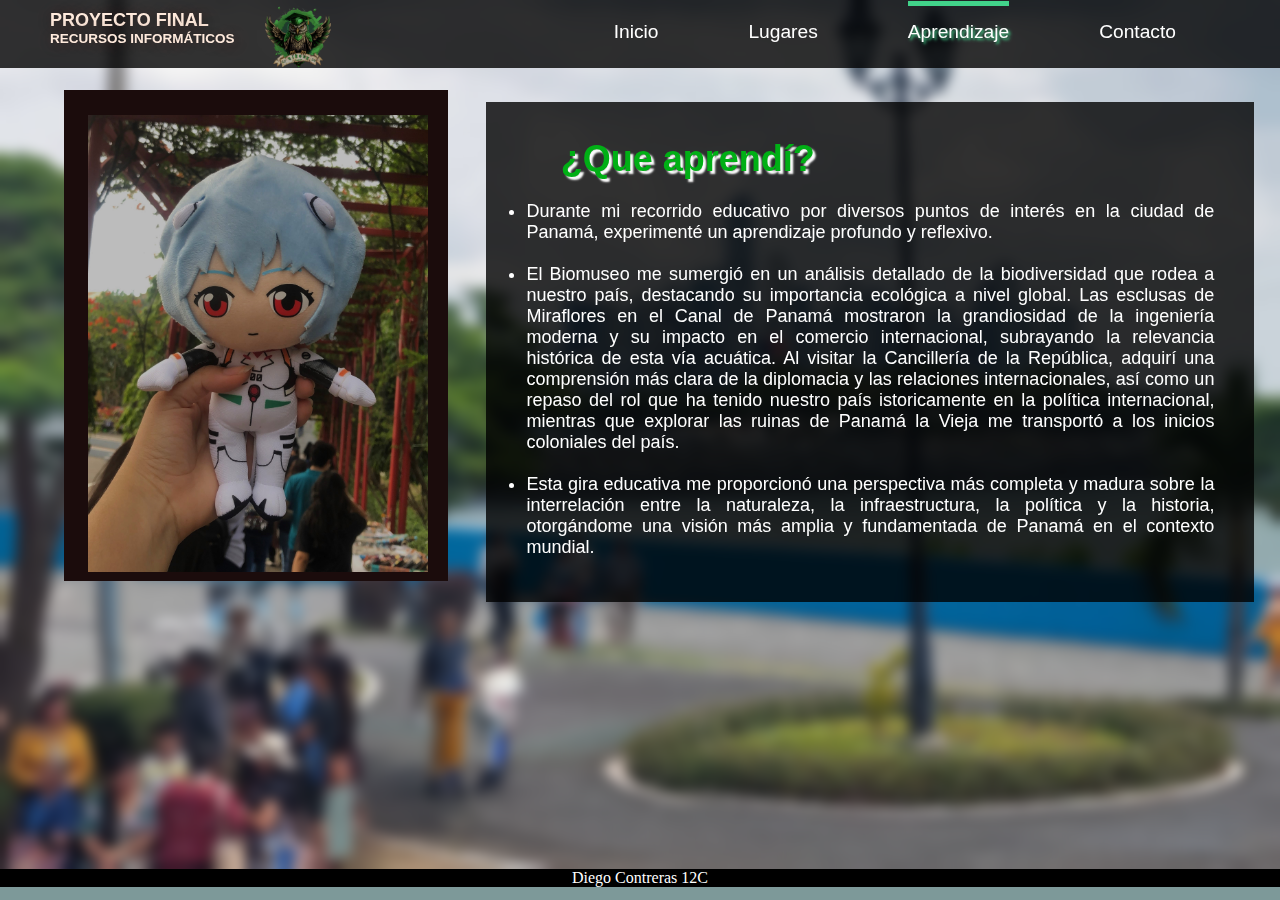
<file: Aprendizaje.html>
<!DOCTYPE html>
<html lang="en">
<head>
    <link rel="stylesheet" href="style.css">
    <link rel="icon" href="multimedia/logopag-removebg-preview_1.ico">
    <meta charset="UTF-8">
    <meta name="viewport" content="width=device-width, initial-scale=1.0">
    <title>Proyecto Final</title>

    <style>
        #A3::before {
            width: 100%;
        }
        #A3{
            color: rgb(255, 255, 255);
            text-shadow: 2px 2px 3px rgb(65, 211, 138);
        }
    </style>
</head>
<body>
    <div style="background-image: url(Backgrounds/DALL·E\ 2023-10-04\ 21.27.02\ -\ fill\ the\ back.png); height: 96.5vh; background-size: cover; ">
        <div class="efecto-blur"></div>

        <div class="Contenedor-main">
            <header>  
                <div class="menu">
                    <div class="titulo">
                        <H1>PROYECTO FINAL</H1>
                        <h2>RECURSOS INFORMÁTICOS</h2> 
                    </div>
                    <div class ="wtf">
                        <img src="multimedia/LogoProm.png" alt="" id="logo">
        
                        <nav>
                            <ul>
                                <li class="Linkk" id="A1"> <a href="index.html">Inicio</a></li> 
                                <li class="Linkk" id="A2"> <a href="Lugares.html">Lugares</a></li>
                                <li class="Linkk" id="A3"> <a href="Aprendizaje.html">Aprendizaje</a></li>
                                <li class="Linkk" id="A4" > <a href="Contacto.html"> Contacto</a></li>
                            </ul>
                        </nav>
                    </div>
                </div>
            </header>

            <div style="display: block; max-height: 96vh; overflow: hidden;">
                <div id="CajaRei"> 
                    <img src="multimedia/IMG_0145.jpg" alt="" id="imagenRei">
                </div>
    
                <div id="ReiDerecha">
                    <h1 id="TituloApren">¿Que aprendí?</h1> <br> <br> <br> <br>
                    
                    <ul>
                        <li>
                            <p>Durante mi recorrido educativo por diversos puntos de interés en la ciudad de Panamá, 
                                experimenté un aprendizaje profundo y reflexivo. </p> <br>
                        </li>

                        <li>    
                            <p>
                                El Biomuseo me sumergió 
                                en un análisis detallado de la biodiversidad que rodea a nuestro país, destacando su importancia 
                                ecológica a nivel global. Las esclusas de Miraflores en el Canal de Panamá mostraron 
                                la grandiosidad de la ingeniería moderna y su impacto en el comercio internacional, 
                                subrayando la relevancia histórica de esta vía acuática. Al visitar la Cancillería 
                                de la República, adquirí una comprensión más clara de la diplomacia y las relaciones 
                                internacionales, así como un repaso del rol que ha tenido nuestro país istoricamente en la política internacional, 
                                mientras que explorar las ruinas de Panamá la Vieja me transportó a 
                                los inicios coloniales del país.
                            </p> <br>
                        </li>

                        <li>
                            <p>
                                Esta gira educativa me proporcionó una perspectiva 
                                más completa y madura sobre la interrelación entre la naturaleza, la infraestructura, 
                                la política y la historia, otorgándome una visión más amplia y fundamentada de Panamá 
                                en el contexto mundial.
                            </p>
                        </li>
                    </ul>
                </div>
            </div>
            </div>

    </div>

    <footer>Diego Contreras 12C</footer>
</body>
</html>
</file>
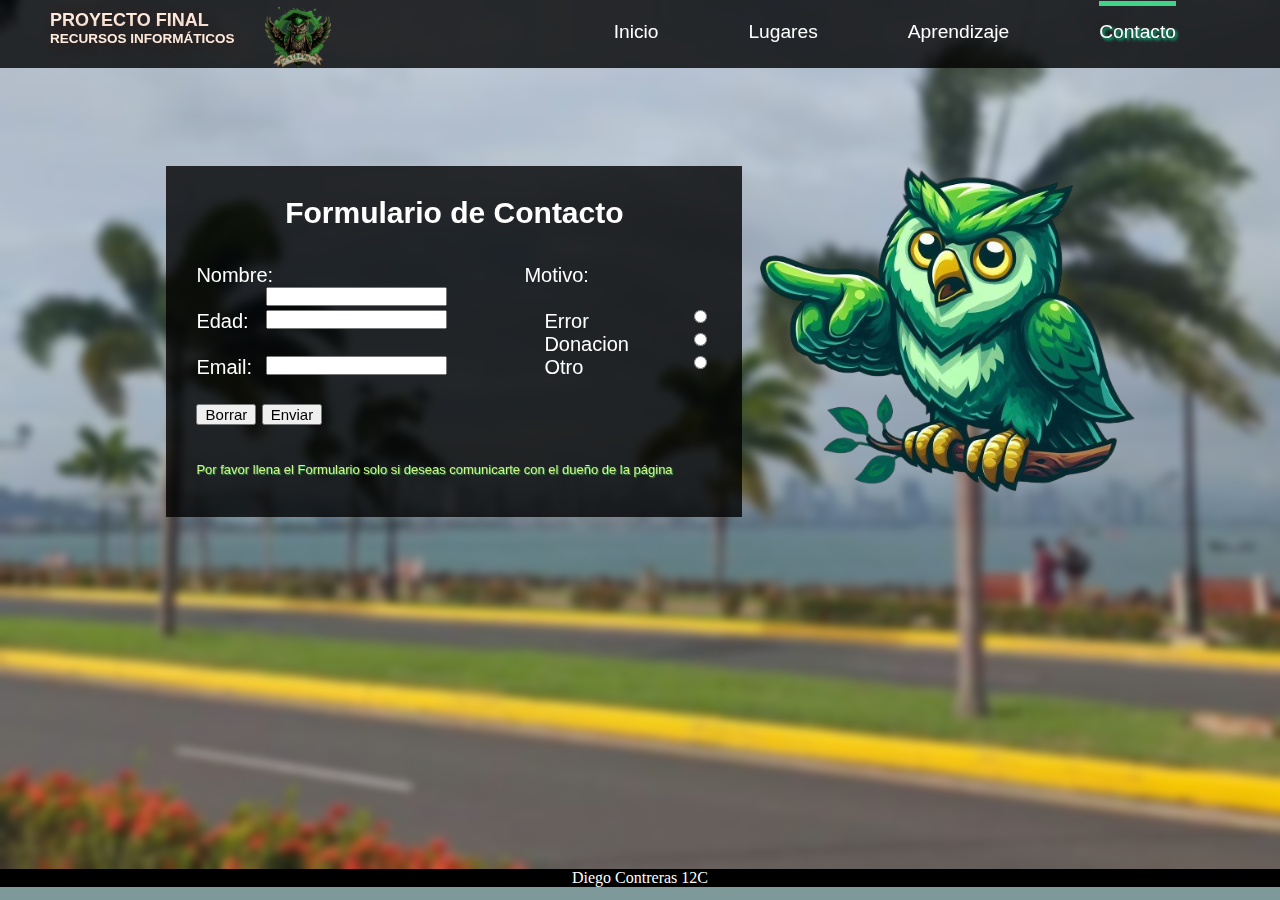
<file: Contacto.html>
<!DOCTYPE html>
<html lang="en">
<head>
    <link rel="stylesheet" href="style.css">
    <link rel="icon" href="multimedia/logopag-removebg-preview_1.ico">
    <meta charset="UTF-8">
    <meta name="viewport" content="width=device-width, initial-scale=1.0">
    <title>Proyecto Final</title>

    <style>
        #A4::before {
            width: 100%;
        }
        #A4{
            color: rgb(255, 255, 255);
            text-shadow: 2px 2px 3px rgb(5, 211, 138);
        }
    </style>
</head>
<body>
    <div id="MainForm">    
        <div class="efecto-blur"></div>    

        <div class="Contenedor-main ">
            <header>  
                <div class="menu">
                    <div class="titulo">
                        <H1>PROYECTO FINAL</H1>
                        <h2>RECURSOS INFORMÁTICOS</h2> 
                    </div>
                    <div class="wtf">
                        <img src="multimedia/LogoProm.png" alt="" id="logo">
        
                        <nav>
                            <ul>
                                <li class="Linkk" id="A1"> <a href="index.html">Inicio</a></li> 
                                <li class="Linkk" id="A2"> <a href="Lugares.html">Lugares</a></li>
                                <li class="Linkk" id="A3"> <a href="Aprendizaje.html">Aprendizaje</a></li>
                                <li class="Linkk" id="A4" > <a href="Contacto.html"> Contacto</a></li>
                            </ul>
                        </nav>
                    </div>
                    
                </div>
            </header>
    
            
            <div id="BloqF">
                <div id="Contacto">
                    <form name="Contacto">
                        <h2 class="centrado"><Label>Formulario de Contacto</Label> <br><br></h2>
                        
                        <div class="Eforms">
                            <label for="">Nombre: </label><Input type="text" name="Nombre" id="Input1" oninput="Reset(this.value, this.id)"></Input> <br> 
                            <p id="Error1" class="Error"></p><br>
                            
                            <label for="">Edad: </label> <input type="number" name="Edad" id="Input2" oninput="Reset(this.value, this.id); ValidarNeg(this.value) "> <br>
                            <p id="Error2" class="Error"></p> <br>
    
                            <label for="">Email: </label> <input type="email" name="Email" id="Input3" oninput="Reset(this.value, this.id)"> <br>
                            <p id="Error3" class="Error"></p> <br>
                        </div>
                            
                        <div class="Eforms" style="padding-left: 70px;">
                            <label for="">Motivo: </label> <br>
                            <p id="Error4" class="Error" style="float: left;"></p> <br>
                            <div id="Motivos">
                                <label for="">Error 
                                    <input type="radio" name="Input4" id="Error" oninput="Reset(this.value, this.name)">
                                </label> <br>
                    
                                <label for="">Donacion
                                    <input type="radio" name="Input4" id="Donacion" oninput="Reset(this.value, this.name)">
                                </label> <br>
                                
                                <label for="">Otro
                                    <input type="radio" name="Input4" id="Otro" oninput="Reset(this.value, this.name)">
                                </label> <br><br>
                            </div>
                            
                        </div>
                        
                        <button type="reset">Borrar</button> 
                        <button type="Button" onclick="Validar()" id="Enviar">Enviar</button>
    
                        <div id="MsgForm">
                            <p>Por favor llena el Formulario solo si deseas comunicarte con el dueño de la página</p>
                        </div>
                    </form>
    
                </div>
                    <img style="display: block; width: 32%; height: auto;" src="multimedia/image-removebg-preview.png" alt="">
                </div>
            </div>
        </div>
        
        
    </div>
    <footer>Diego Contreras 12C</footer>
<script>
    function Validar() {
        let Nom = document.Contacto.Nombre.value;
        let Edad = document.Contacto.Edad.value;
        let Email = document.Contacto.Email.value;
        let Motivo = document.Contacto.Input4.value;

        const MError = ("Este campo es obligatorio");

        if (Nom == 0) {
            document.getElementById("Error1").textContent = MError;
            document.Contacto.Nombre.focus();
        } 
        if (Edad == 0 ){
            document.getElementById("Error2").textContent = MError;
            document.Contacto.Edad.focus();
        } else if (Edad < 18){
            Edad = 0;
            alert("Debe ser mayor de edad")
            document.Contacto.Edad.focus();
        }
        if (Email == 0){
            document.getElementById("Error3").textContent = MError;
            document.Contacto.Email.focus();
        } 
        if (Motivo == 0) {
            document.getElementById("Error4").textContent = MError;
            document.Contacto.Motivo.focus();
        } 
        
        if (Nom != 0 && Edad != 0 && Motivo != 0 && Email != 0) {
            document.Contacto.submit();
            alert("Se ha enviado correctamente");
            return 0;
        }
    }

    function Reset(Valor, IdInput) {
        let IdError = "Error" + IdInput.substring(5);
        if (Valor != 0 ) 
            document.getElementById(IdError).textContent = ""; 
    }

    function ValidarNeg(Valor) {
        if (Valor < 1)
            document.Contacto.Edad.value = 1;   
    }

</script>

</body>
</html>
</file>
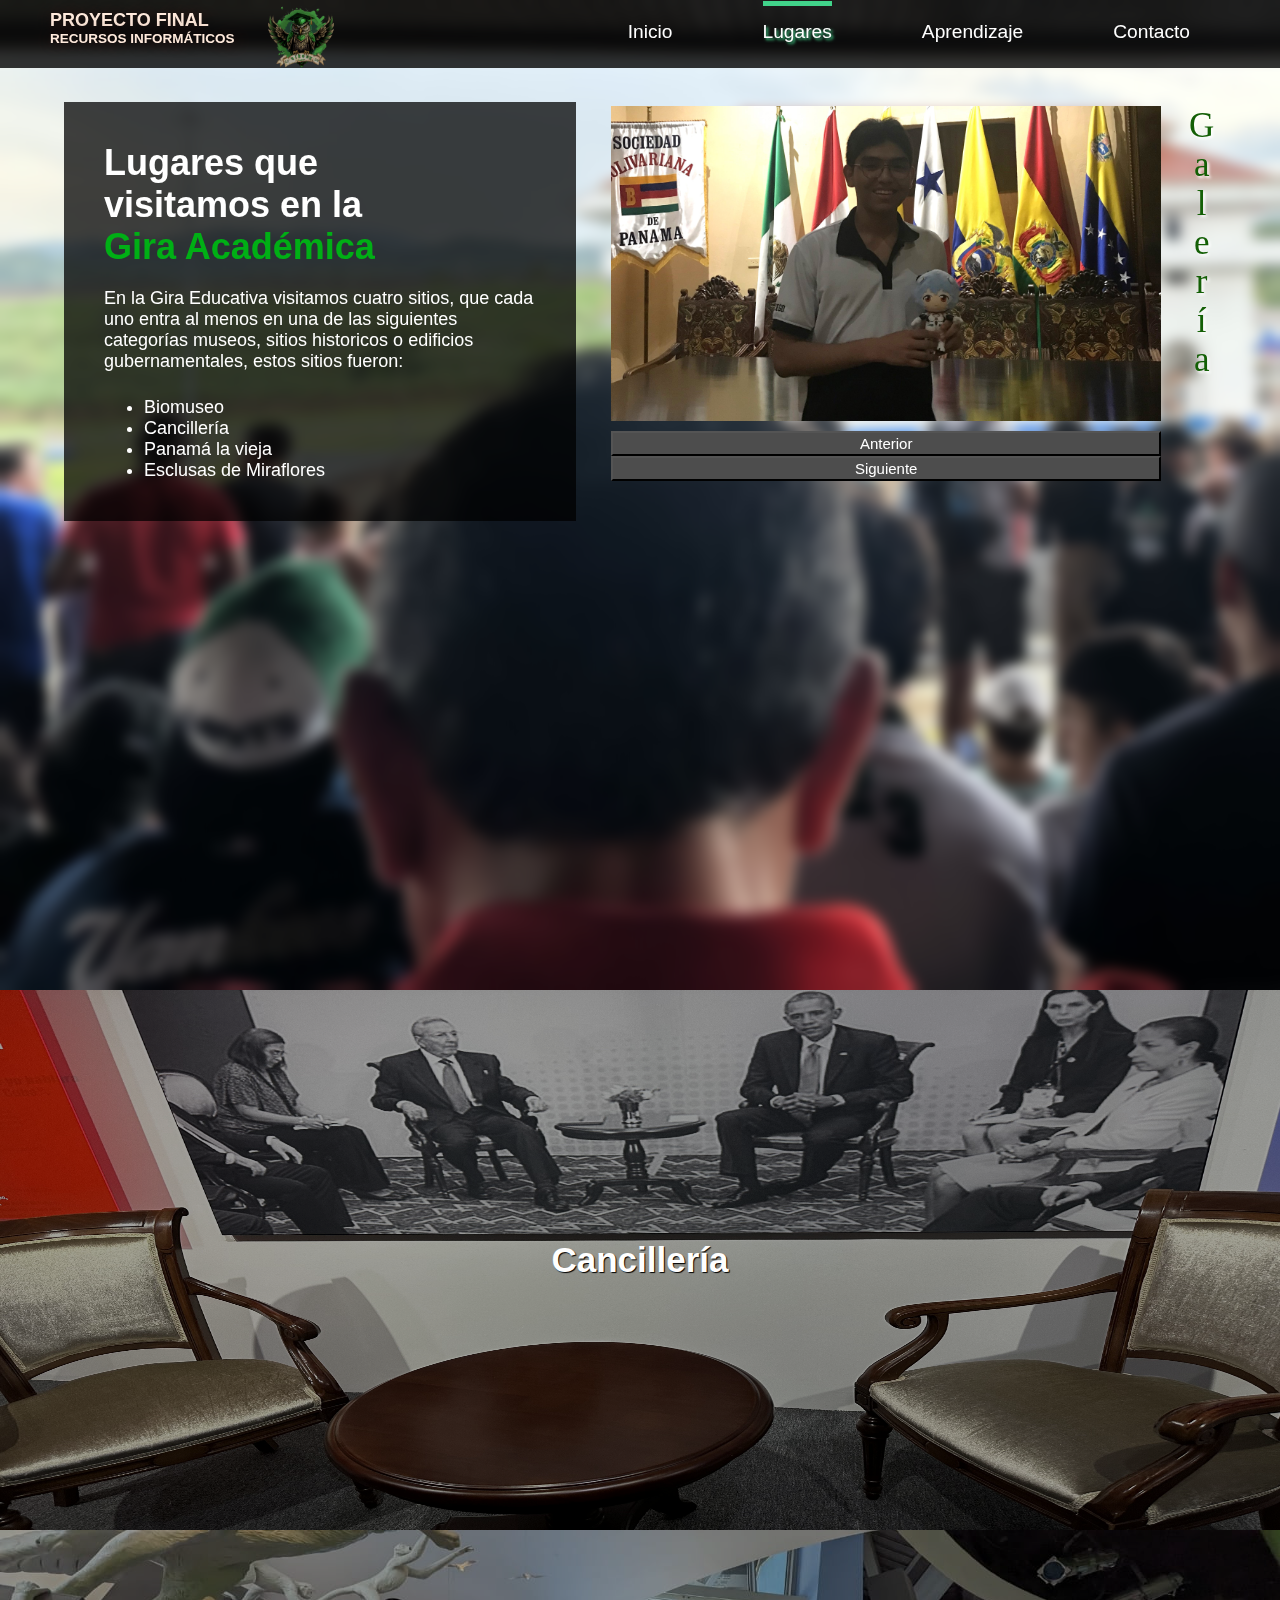
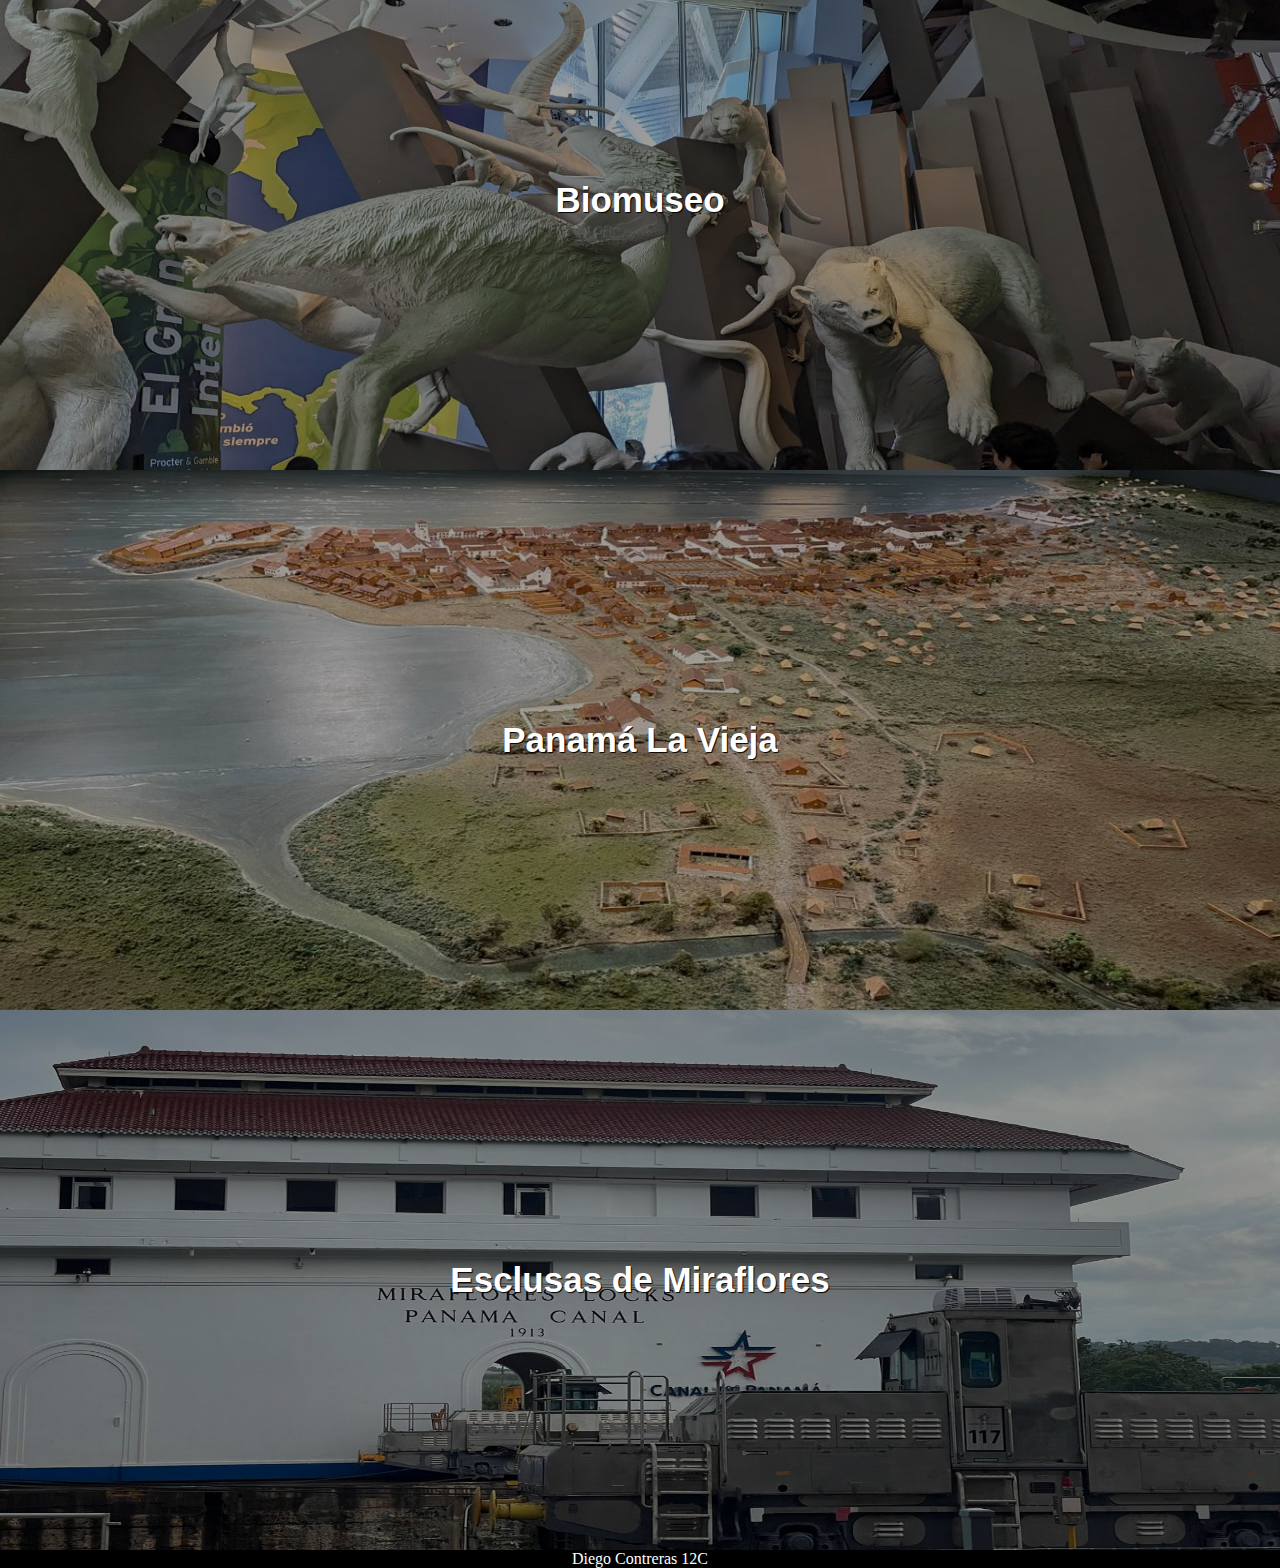
<file: Lugares.html>
<!DOCTYPE html>
<html lang="en">
<head>
    <link rel="stylesheet" href="style.css">
    <link rel="icon" href="multimedia/logopag-removebg-preview_1.ico">
    <meta charset="UTF-8">
    <meta name="viewport" content="width=device-width, initial-scale=1.0">
    <title>Proyecto Final</title>

    <style>
        #A2::before {
            width: 100%;
        }
        #A2{
            color: rgb(255, 255, 255);
            text-shadow: 2px 2px 3px rgb(65, 211, 138);
        }

    </style>
</head>
<body>
    
    <div id="fondo" onclick="cerrar()"></div>

    <div id="CajaImGrande">
        <img src="Carrusel/1.jpeg" id="imagenGrande" alt="">
    </div>

    <div style="background-image: url(Backgrounds/IMG_2414.jpg); background-size: cover; height: 110vh; z-index: 5";>
        
        <div class="efecto-blur"></div>

        <div class="Contenedor-main">
            <header>  
                <div class="menu">
                    <div class="titulo">
                        <H1>PROYECTO FINAL</H1>
                        <h2>RECURSOS INFORMÁTICOS</h2> 
                    </div>
        
                    <img src="multimedia/LogoProm.png" alt="" id="logo">
        
                    <nav>
                        <ul>
                            <li class="Linkk" id="A1"> <a href="index.html">Inicio</a></li> 
                            <li class="Linkk" id="A2"> <a href="Lugares.html">Lugares</a></li>
                            <li class="Linkk" id="A3"> <a href="Aprendizaje.html">Aprendizaje</a></li>
                            <li class="Linkk" id="A4" > <a href="Contacto.html"> Contacto</a></li>
                        </ul>
                    </nav>
                </div>
            </header>
    
            <div class="BloqueGal">
                <H1 class="espacio2">Lugares que <div> visitamos en la</div> <div style="color: rgb(0, 175, 21)";>Gira Académica</div></H1>
                <div style="margin-top: 20px;">
                    <p class="espacio" >En la Gira Educativa visitamos cuatro sitios, que cada uno 
                        entra al menos en una de las siguientes categorías museos, sitios historicos 
                        o edificios gubernamentales, estos sitios fueron:
                        <ul id="Cansado">
                            <li>
                                Biomuseo
                            </li>

                            <li>
                                Cancillería
                            </li>

                            <li>
                                Panamá la vieja
                            </li>
                            <li>
                                Esclusas de Miraflores
                            </li>
                        </ul>
                    </p>
                </div>      
            </div>    
            
            <div style="display: flex; flex-direction: row;">
                <div class="ContenidoCaja"  >
                    <div id="Mensaje" onclick="mostrar()"><p style="bottom: 10px; position: absolute;">Presiona para hacer zoom</p></div>
                    <div style="display: flex; transition: transform 0.5s ease-in-out;" id="imagenes">
                        
                        <!--Son 18 imagenes para que coincida con la variable cant tendría que cambiarle el nombre
                        a las imagenes porque comienzan desde 1 y no desde 0, me da pereza :8 --> 
                        <img src="Carrusel/1.jpeg">
                        <img src="Carrusel/2.jpeg">
                        <img src="Carrusel/3.jpeg" alt="">
                        <img src="Carrusel/4.jpeg" alt="">
                        <img src="Carrusel/5.jpeg" alt="">
                        <img src="Carrusel/6.jpeg" alt="">
                        <img src="Carrusel/7.jpeg" alt="">
                        <img src="Carrusel/8.jpeg" alt="">
                        <img src="Carrusel/9.jpeg" alt="">
                        <img src="Carrusel/10.jpeg" alt="">
                        <img src="Carrusel/11.jpeg" alt="">
                        <img src="Carrusel/12.jpeg" alt="">
                        <img src="Carrusel/13.jpeg" alt="">
                        <img src="Carrusel/14.jpeg" alt="">
                        <img src="Carrusel/15.jpeg" alt="">
                        <img src="Carrusel/16.jpeg" alt="">
                        <img src="Carrusel/17.jpeg" alt="">
                        <img src="Carrusel/18.jpeg" alt="">
                        <img src="Carrusel/19.jpeg" alt="">
                    </div>
    
                    <div id="control-caja">
                        <button class="control-button" onclick="anterior()">Anterior</button>
                        <button class="control-button" onclick="siguiente()">Siguiente</button>
                    </div>
                </div>
                <p id="ImagenMos">Galería</p>
            </div>
        </div>            
    </div>  

    <div id="abajo">
            <a href="https://mire.gob.pa/ministerio/">
                <div class="relative">
                    <img src="Backgrounds/Lugares/IMG_2272.jpg" alt="" class="FondoL">
                    <div class="Texto">Cancillería</div>
                </div>
            </a>
        
                
            <a href="https://biomuseo.org/">
                <div class="relative">
                    <img src="Backgrounds/Lugares/WhatsApp Image 2023-10-04 at 5.03.54 PM (1).jpeg"alt="" class="FondoL">
                    <div class="Texto">Biomuseo</div>
                </div>
            </a>
        
        
            <a href="https://www.panamaviejaescuela.com/historia-fundacion-primera-ciudad-panama/">
                <div class="relative">
                    <img src="Backgrounds/Lugares/WhatsApp Image 2023-10-04 at 6.06.32 PM.jpeg" alt=""class="FondoL">
                    <div class="Texto">Panamá La Vieja</div>
                </div>
            </a>
        
            <a href="https://pancanal.com/">
                <div class="relative">
                    <img src="Backgrounds/Lugares/CanalBackG.jpeg" alt="" class="FondoL">
                    <div class="Texto">Esclusas de Miraflores</div>
                </div>
            </a>

            <footer>Diego Contreras 12C</footer>
    </div>

            <script>
                var imagenAct = 0;
                const imagen = document.getElementById('imagenes');
                const Cant = 18
                var imGr =  document.getElementById("CajaImGrande");
                var fondo = document.getElementById("fondo");
                var abajo =  document.getElementById("abajo")
                let timer;

                function anterior() {
                    imagenAct--;
                    if (imagenAct<0){
                        imagenAct = Cant;
                    }
                    cambiar();
                    resetTimer();
                }

                function siguiente() {
                    imagenAct++;
                    if (imagenAct>Cant) 
                        imagenAct = 0;
                    cambiar();
                    resetTimer();
                }

                function cambiar() {
                    const desplazamiento = -imagenAct * 100;
                    imagen.style.transform = `translateX(${desplazamiento}%)`;
                }


                function mostrar(){
                    document.getElementById("imagenGrande").src = "/Carrusel/"+(imagenAct+1)+".jpeg";
                    document.getElementById("CajaImGrande").focus();
                    imGr.style.display = "block";
                    fondo.style.display = "block";
                    abajo.style.position = "fixed";
                    clearInterval(timer);
                }
                
                function resetTimer() {
                    clearInterval(timer);
                    timer = setInterval(siguiente, 3600); 
                }

                function cerrar() {
                    imGr.style.display = "none";
                    fondo.style.display = "none";
                    abajo.style.position = "static";      
                    resetTimer();         
                }
                resetTimer(); 
            </script>
    
</body>
</html>
</file>
<file: style.css>
/*/ TODA LA PAGINA*/

    *{
        padding: 0px;
        margin: 0px;
        box-sizing: border-box;
        max-width: 2000px;
        max-height: 1200px;
    }
        
    
    body{
        background-color: rgb(125, 153, 153);
    }
    footer {
        font-family:cursive;
        text-align: center;
        float: left;
        width: 100%;
        background: black;
        color: white;
        position: relative;
        bottom: 0;
        left: 0;
        right: 0;
    }

    .titulo{
        margin-top: 0;
        margin-left: 50px;
        text-align: left;
        font-size:xx-small;
        color:rgb(255, 234, 220);
        text-shadow: 2px 2px 20px rgb(61, 12, 12);
    }
    h2{
        font-weight: 0;
    }

    /*/Barra de Navegación*/
        nav{
            float: right;
        }

        nav ul li{
            list-style: none;
            float: left;
            margin-right: 90px;
            position: relative;
            top: -25px;
        }

        nav ul li a{
            text-decoration: none;
            color: rgb(255, 255, 255);
            font-size: larger;
        }

        nav ul li a:hover{
            color: rgb(255, 255, 255);
            text-shadow: 2px 2px 4px rgb(65, 211, 138);
            transition: 0.4s;
        }

        nav ul li:hover::before {
            width: 100%;
        }

        nav ul li::before {
            display: block;
            content: '';
            width: 0%;
            background-color: rgba(65, 211, 138);
            height: 5px;
            top: -20px;
            position: absolute;
            transition: width 0.2s;
        }

        header{
            top: 0;
            width: 100%;
            background-color: rgba(0, 0, 0, 0.8);
            clear: both;
            display: table;
            position: fixed;
            z-index: 9999;
        }

        #logo{
            width: 90px;
            float: left;
            position: absolute;
            top: -8px; 
            left: 20%; 
            filter: brightness(70%);

        }

        .wtf{
            margin-right: 1.1%;
        }

        .wtf #logo{
            margin-right: 100%;
            left: 19.75%;
        }

        .menu{
            margin-top: 10px;
            font-family:Verdana, Geneva, Tahoma, sans-serif;
        }




/*/MAIN*/
    #Cuerpo{
        color: green;
        text-shadow: 2px 2px 3px #000000;
        width: 100%;
        height: 110vh;
        display: flex;
        justify-content: center;
        font-size: x-large;
        text-align: center; 
        font-family: Impact, Haettenschweiler, 'Arial Narrow Bold', sans-serif;
        overflow: hidden;
    }

    .Gira{
        margin-top: 10%;
    }
    #Cuerpo2{
        height: 110vh;
        background: url(Backgrounds/Fondo4.jpg);
        width: 100vw;
        background-size: cover;
        display: flex;
        position: relative;
        overflow: hidden;
    }

    video{
        width: 450px;
        float: left;
    }

    .BloqueVid{
        margin-top: 13%;
        width: 100%;
        position: absolute;
    }

    .Tit2{
        font-family: Arial, Helvetica, sans-serif;
        text-align: center;
        font-size: 40px;
        color: white;
        text-shadow: 2px 2px 2px rgb(42, 144, 161);
        margin-bottom: 70px;
    }

    .BloqueT{
        color: white;
        padding: 30px;
        font-family: Verdana, Geneva, Tahoma, sans-serif;
        text-align: justify;
        float: left;
        width: 578px;
        height: 338px;
        background-color: rgba(0, 0, 0, 0.6);
    }




/*Lugares*/

    .BloqueGal{
        font-family: Verdana, Geneva, Tahoma, sans-serif;
        font-size: large;
        color: white;  
        width: 40%;
        height: auto;
        float: left;
        padding: 40px;
        margin-top: 8%;
        margin-left: 5%;
        max-height: 550px;
        background-color: #000000be;
    }
    

    .ContenidoCaja{
        width: 550px;
        max-height: 500px;
        height: 500px;
        float: left;
        height: auto;
        display: flex;
        flex-direction: column;
        overflow: hidden;
        margin-left: 5%;
        margin-top: 15%;
        position: relative;
    }

    .control-button{
        width: 100%;
        height: 25px;
        cursor: pointer;
        color: white;
        background-color: rgb(77, 77, 77);
    }
    .ContenidoCaja img{
        width: 100%;
        height: 315px;
        max-height: 320px;
        float: left;
        flex-direction: row;
    }
    #ImagenMos{
        color: rgb(19, 95, 5);
        font-family: fantasy;
        height: auto;
        float: right;
        margin-top: 15%;
        text-shadow: 2px 2px 3px white;
        writing-mode: vertical-lr;
        text-orientation: upright;
        margin-left: 20px;
        font-size: 35px;
    }

    #Mensaje{
        width: 100%;
        padding: 15px;
        height: 315px;
        position: absolute;
        z-index: 9998;
        background-color: #00000000;
        color: #00000000;
        font-size: large;
        transition: 0.4s;
        font-family: Cambria, Cochin, Georgia, Times, 'Times New Roman', serif;
    }

    #Mensaje:hover{
        background-color: #00000049;
        color: white;
        cursor: pointer;
        text-shadow: 2px 2px 2px #000000;
        transition: 0.4s;
    }

    #fondo {
        position: fixed;
        display: none;
        top: 0;
        left: 0;
        width: 100%;
        height: 100%;
        background: rgba(0, 0, 0, 0.75); /* Fondo semi-transparente */
        z-index: 6;
    }

    #CajaImGrande {
        width: 88%;
        height: auto;
        display: none;
        position: fixed;
        top: 50%;
        left: 50%;
        transform: translate(-50%, -50%);
        z-index: 7;
    }
    #imagenGrande{
        width: 100%;
    }

    #control-caja{
        margin-top: 10px;
    }
    #TexL{
        font-size: 40px;
        margin-top: 20px;
        text-align: center;
        color: rgb(83, 179, 123);
        font-family:'Gill Sans', 'Gill Sans MT', Calibri, 'Trebuchet MS', sans-serif;
        text-shadow: 1px 0px 3px rgb(2, 72, 33);
    }

    #Cansado {
        padding-left: 40px;
    }
    .FondoL{
        width: 100%;
        height: 60vh;
        display: block;
        position: relative;
    }

    .Texto{
        /*/ Propiedades de la caja*/
            width: 100%;
            height: 60vh;
            display: flex;
            background-color: rgba(0, 0, 0, 0.363);

        /*/ Propiedades de la letra*/
            font-size: 35px;
            color: rgb(255, 255, 255);
            font-weight: bold;
            font-family:Verdana, Geneva, Tahoma, sans-serif;
            text-shadow: 1px 1px 1px #000000;

        /*/ Propiedades de la posición*/
            position: absolute;
            align-items: center;
            justify-content: center;
            top: 50%;
            left: 50%;
        transform: translate(-50%, -50%);

        /*/ Efectos*/
            transition: 0.3s;
    }

    .Texto:hover{
        /*/ Propiedades de la caja*/
            background-color: rgba(0, 0, 0, 0);
            border: solid 8px white;

        /*/ Propiedades de la letra*/
            font-size: 40px;
            
        /*/ Efectos*/
            transition: 0.6s;
    }




    #CajaRei{
        background-color: rgb(27, 12, 12);
        margin-right: 3%;
        width: 30%; 
        margin-left: 5%; 
        float: left;
        margin-top: 7%;
        padding: 5px;
    }


    #TituloApren{
        color: rgb(0, 175, 21);
        text-shadow: 3px 3px 2px white;
        font-family: Verdana, Geneva, Tahoma, sans-serif;
        height: auto;
        float: left;
        margin-top: 3%;
        margin-left: 5%;
    }

    #imagenRei{
        width: 91%;
        margin-top: 20px;
        margin-left: 5%;
    }

    #ReiDerecha{
        width: 60%;
        height: 500px;
        color: white;
        font-size: 18px;
        max-height: 90vh;
        margin-top: 8%;
        float: left;
        font-family: Verdana, Geneva, Tahoma, sans-serif;
        text-align: justify;
        padding: 40px;
        padding-top: 15px;
        background-color: rgba(0, 0, 0, 0.8);
    }


/*Efectos/Propiedades generales*/
    .espacio{
        margin-bottom: 25px;
    }
    .espacio2{
        margin-bottom: 10px;
    }

    .margen0{
        margin: 0;
    }

    .centrado{
        text-align: center;
        width: 100%;
    }
    .centradoFlex{
        display: flex;
        align-items: center;
        justify-content: center;
        width: 100%;
    }

    .efecto-blur{
        backdrop-filter: blur(0.4rem);
        background-color: rgba(red, green, blue, alpha);
        width: 100%;
        height: inherit;
        position: absolute;
        z-index: 1;
    }

    .Contenedor-main{
        position: absolute;
        z-index: 2;
        width: 100%;
    }
    .relative{
        position: relative;
    }


/*Contacto*/
    #MainForm{
        height: 96.5vh;
        background-image: url(Backgrounds/Fondo5.jpeg); 
        background-size: cover; 
    }

    #MainForm .efecto-blur{
        backdrop-filter: blur(0.3rem);
    }

    #Contacto{
        width: 45%;
        min-width: 400px;
        max-width: 800px;
        height: auto;
        float: left;
        font-size: 20px;
        font-family: Arial, Helvetica, sans-serif;
        margin-left: 13%;
        color: white;
        padding: 30px;
        background-color: rgba(0, 0, 0, 0.8)
    }

    .Eforms{
        width: 50%;
        float: left;
    }

    #Motivos{
        padding-left: 20px;
    }

    #BloqF{
        margin-top: 13%;
    }

    #MsgForm{
        margin-bottom: 10px;
        margin-top: 7%;
        font-size: 13px;
        text-shadow: 1px 1px 1px rgb(50, 142, 64);
        font-family:'Trebuchet MS', 'Lucida Sans Unicode', 'Lucida Grande', 'Lucida Sans', Arial, sans-serif;
        color: rgb(206, 246, 140);
        text-align: left;
        width: 100%;
    }
    button{
        width: 60px;
        font-size: 15px;
    }

    .Eforms input{
        margin-right: 3%;
        float: right;
    }

    .Error{
        font-size: 13px;
        color: rgb(252, 104, 104);
        float: right;
        padding-right: 20px;
    }
</file>
